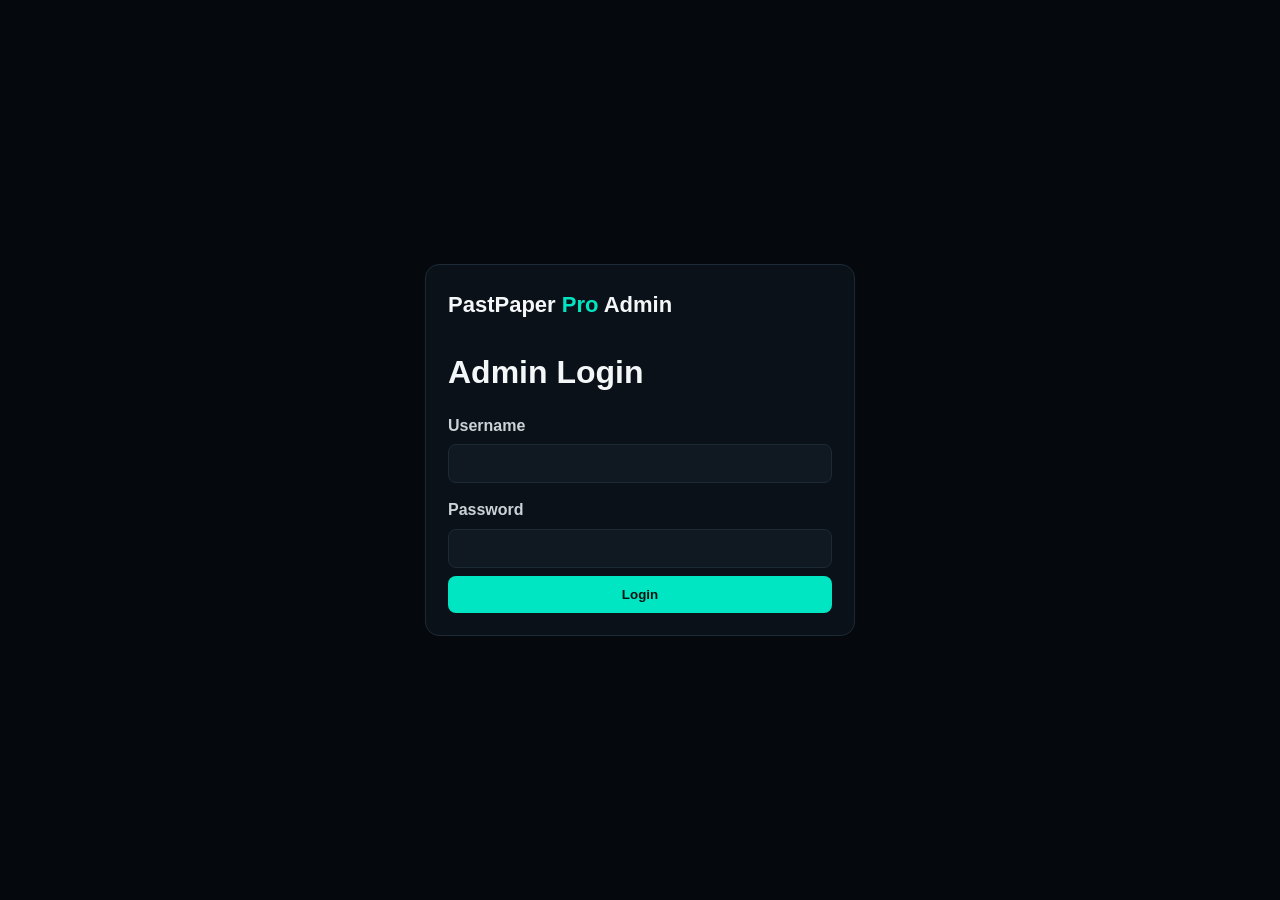
<file: admin/login.html>
<!doctype html><html lang="en"><head><meta charset="utf-8"><meta name="viewport" content="width=device-width,initial-scale=1"><title>Admin Login - PastPaper Pro</title><link rel="stylesheet" href="style.css"></head><body><div class="auth-wrap"><div class="auth-card"><div class="logo">PastPaper <span>Pro</span> Admin</div><h1>Admin Login</h1><p id="err" class="alert" style="display:none"></p><form id="login"><label>Username</label><input name="username" autocomplete="username" required><label>Password</label><input type="password" name="password" autocomplete="current-password" required><button class="btn full">Login</button></form></div></div><script>login.onsubmit=async e=>{e.preventDefault();const b=Object.fromEntries(new FormData(login));const r=await fetch('/api/auth',{method:'POST',headers:{'Content-Type':'application/json'},body:JSON.stringify(b)});if(r.ok)location.href='/';else{err.style.display='block';err.textContent='Invalid username or password.'}}</script></body></html>
</file>
<file: admin/style.css>
*{box-sizing:border-box;margin:0;padding:0}
:root{--bg:#05080c;--panel:#0b1118;--panel2:#101821;--line:#1c2a35;--text:#f4f7f8;--muted:#9ba9b3;--accent:#00e6c3}
body{font-family:Arial,Helvetica,sans-serif;background:var(--bg);color:var(--text);line-height:1.6}
a{color:inherit}.navbar{min-height:68px;padding:15px 6%;display:flex;align-items:center;justify-content:space-between;background:#080d12;border-bottom:1px solid var(--line);position:sticky;top:0;z-index:10}.navbar nav{display:flex;gap:22px}.navbar nav a{text-decoration:none;color:#d8e0e4}.navbar nav a:hover{color:var(--accent)}
.logo{font-weight:800;font-size:22px;text-decoration:none;color:var(--text)}.logo span,.hero h1 span{color:var(--accent)}
.hero{min-height:440px;display:grid;place-items:center;text-align:center;padding:70px 20px;background:radial-gradient(circle at center,#10221f 0,#05080c 55%)}.hero-content{max-width:760px}.badge,.pill{display:inline-block;border:1px solid #15584f;background:#0a2521;color:var(--accent);border-radius:999px;padding:5px 12px;font-size:13px;font-weight:700}.hero h1{font-size:clamp(42px,8vw,76px);line-height:1.05;margin:18px 0 12px}.hero p{color:var(--muted);font-size:18px}.actions{margin-top:28px;display:flex;justify-content:center;gap:10px;flex-wrap:wrap}
.btn{display:inline-block;border:0;border-radius:8px;background:var(--accent);color:#00120f;padding:11px 18px;font-weight:800;text-decoration:none;cursor:pointer}.btn:hover{filter:brightness(.92)}.btn-outline{background:transparent;color:var(--accent);border:1px solid #1a8c7e}.btn.small{padding:8px 13px;font-size:14px}.btn.full{width:100%;margin-top:8px}
.container{width:min(1100px,92%);margin:auto}.page{padding:55px 0}.section-head{display:flex;justify-content:space-between;align-items:end;gap:20px;margin-bottom:25px}.section-head h1,.section-head h2{font-size:30px}.section-head p,.page-title p{color:var(--muted)}.text-link{color:var(--accent);text-decoration:none}.grid{display:grid;grid-template-columns:repeat(3,1fr);gap:18px}.card,.detail-card,.form-card,.auth-card,.stat{background:var(--panel);border:1px solid var(--line);border-radius:14px;padding:22px}.card-top{display:flex;justify-content:space-between;align-items:center;margin-bottom:15px}.year{color:var(--muted)}.card h3{font-size:19px;margin-bottom:6px}.card p{color:var(--muted);margin-bottom:14px}.muted{font-size:14px}.empty{grid-column:1/-1;padding:30px;text-align:center;color:var(--muted);background:var(--panel);border:1px dashed var(--line);border-radius:12px}
.page-title{margin-bottom:25px}.page-title h1{font-size:42px;margin:10px 0 3px}.filters{display:grid;grid-template-columns:2fr 1fr 1fr 1fr auto auto;gap:9px;margin-bottom:25px}.filters input,.filters select,.form-card input,.form-card select,.auth-card input{width:100%;padding:11px 12px;border-radius:8px;border:1px solid var(--line);background:var(--panel2);color:var(--text);outline:none}.form-card{max-width:720px;margin:auto}.form-card label,.auth-card label{display:block;margin:14px 0 6px;color:#c9d3d8;font-weight:700}.form-card .btn{margin-top:18px}.detail-card{max-width:760px;margin:auto}.detail-card h1{font-size:38px;margin:16px 0}.meta{display:flex;gap:10px;flex-wrap:wrap;color:var(--muted);margin-bottom:25px}.meta span{padding:7px 10px;border:1px solid var(--line);border-radius:7px}
.auth-wrap{min-height:100vh;display:grid;place-items:center;padding:20px}.auth-card{width:min(430px,100%)}.auth-card h1{margin:25px 0 5px}.alert{background:#321517;border:1px solid #74343a;color:#ffb7bb;border-radius:8px;padding:10px 12px;margin:15px 0}
.stats{display:grid;grid-template-columns:repeat(3,1fr);gap:15px;margin:25px 0}.stat strong{display:block;font-size:30px;color:var(--accent)}.stat span{color:var(--muted)}
.table-wrap{overflow:auto;border:1px solid var(--line);border-radius:12px}table{width:100%;border-collapse:collapse;min-width:720px;background:var(--panel)}th,td{text-align:left;padding:13px 15px;border-bottom:1px solid var(--line)}th{color:var(--accent)}td{color:#d7e0e4}.actions-cell{display:flex;gap:12px}.actions-cell a{color:var(--accent);text-decoration:none}.actions-cell .danger-link{color:#ff858b}
.footer{padding:35px 6%;text-align:center;color:var(--muted);border-top:1px solid var(--line);margin-top:60px}
@media(max-width:850px){.grid{grid-template-columns:repeat(2,1fr)}.filters{grid-template-columns:1fr 1fr}.filters input{grid-column:1/-1}.stats{grid-template-columns:1fr 1fr}.navbar{padding:14px 4%}}
@media(max-width:600px){.navbar{position:static;flex-direction:column;gap:10px}.navbar nav{gap:12px}.grid{grid-template-columns:1fr}.stats{grid-template-columns:1fr}.section-head{align-items:flex-start;flex-direction:column}.hero{min-height:390px}.detail-card h1{font-size:30px}}
</file>
